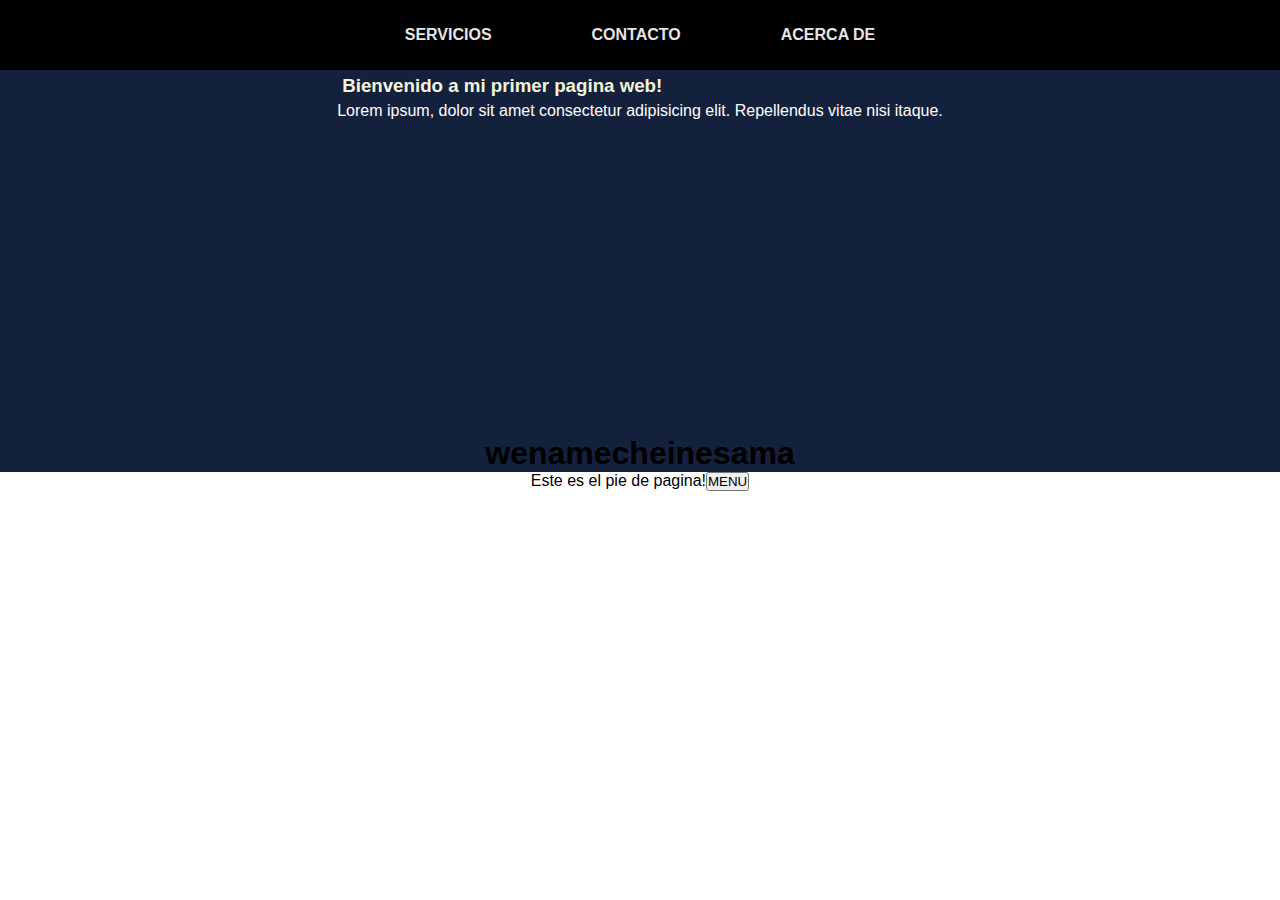
<file: index.html>
<!DOCTYPE html>
<html lang="en">
<head>
    <meta charset="UTF-8">
    
    <title>index.html</title>
    <link rel="stylesheet" href="style.css">
    <meta viewport>
    <script defer src="main.js"></script>
    
</head>
<body>

    <header id="encabezado">

        <button class="boton">MENU</button>

        

        <div>
            

        <nav class="barra" role="navigation">

            
            <h3 class="titulo">Lucy's page</h3>

            <ul id="listas">

                

                <li><a href="services.html"  class="lista"> SERVICIOS</a> </li>

                

                <li><a href="contact.html"  class="lista"> CONTACTO </a>  </li>

                <li><a href="about.html"  class="lista"> ACERCA DE </a>  </li>

                

            </ul>

           

        </nav>

        </div>




    </header>

    <main>

        <div class="container">

        <h3>Bienvenido a mi primer pagina web!</h1>

        <p>Lorem ipsum, dolor sit amet consectetur adipisicing elit. Repellendus vitae nisi itaque.</p>

    </div>

    <iframe width="560" height="315" src="https://www.youtube.com/embed/HyHNuVaZJ-k?si=n7kYsIwsVNAwkEXh" title="YouTube video player" frameborder="0" allow="accelerometer; autoplay; clipboard-write; encrypted-media; gyroscope; picture-in-picture; web-share" allowfullscreen></iframe>
    
     <div class="container greeting">

        <h1>wenamecheinesama</h1>
     </div>

    </main>

    <footer> Este es el pie de pagina! <button class="button">MENU</button></footer>

    





</body>
</html>
</file>
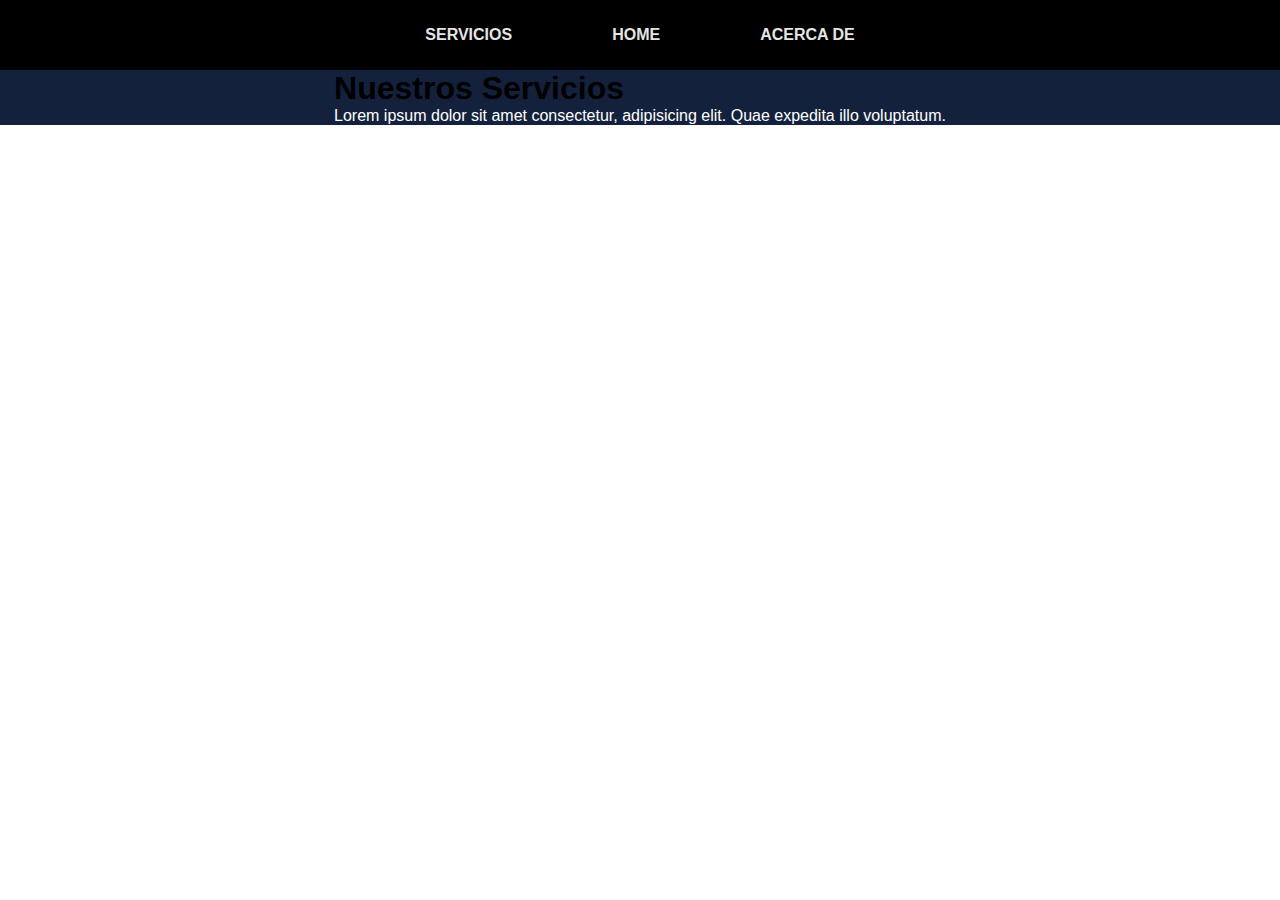
<file: contact.html>
<!DOCTYPE html>
<html lang="en">
<head>
    <meta charset="UTF-8">
    
    <title>Index.html</title>
    <link rel="stylesheet" href="style.css">
    <meta viewport>
    <script defer src="main.js"></script>
    
</head>
<body>

    <header id="encabezado">

        <button class="boton">MENU</button>

        <div>
            

        <nav class="barra" role="navigation">
            

            <ul id="listas">

                

                <li><a href="services.html" class="lista"> SERVICIOS</a> </li>

                

                <li><a href="index.html"  class="lista"> HOME</a>  </li>

                <li><a href="about.html"  class="lista"> ACERCA DE </a>  </li>

                

            </ul>

           

        </nav>

        </div>




    </header>

    <main>
        <div class="container">

            <h1>Nuestros Servicios</h1>

            <p>Lorem ipsum dolor sit amet consectetur, adipisicing elit. 
                Quae expedita illo voluptatum.</p>



        </div>









    </main>

    





</body>
</html>
</file>
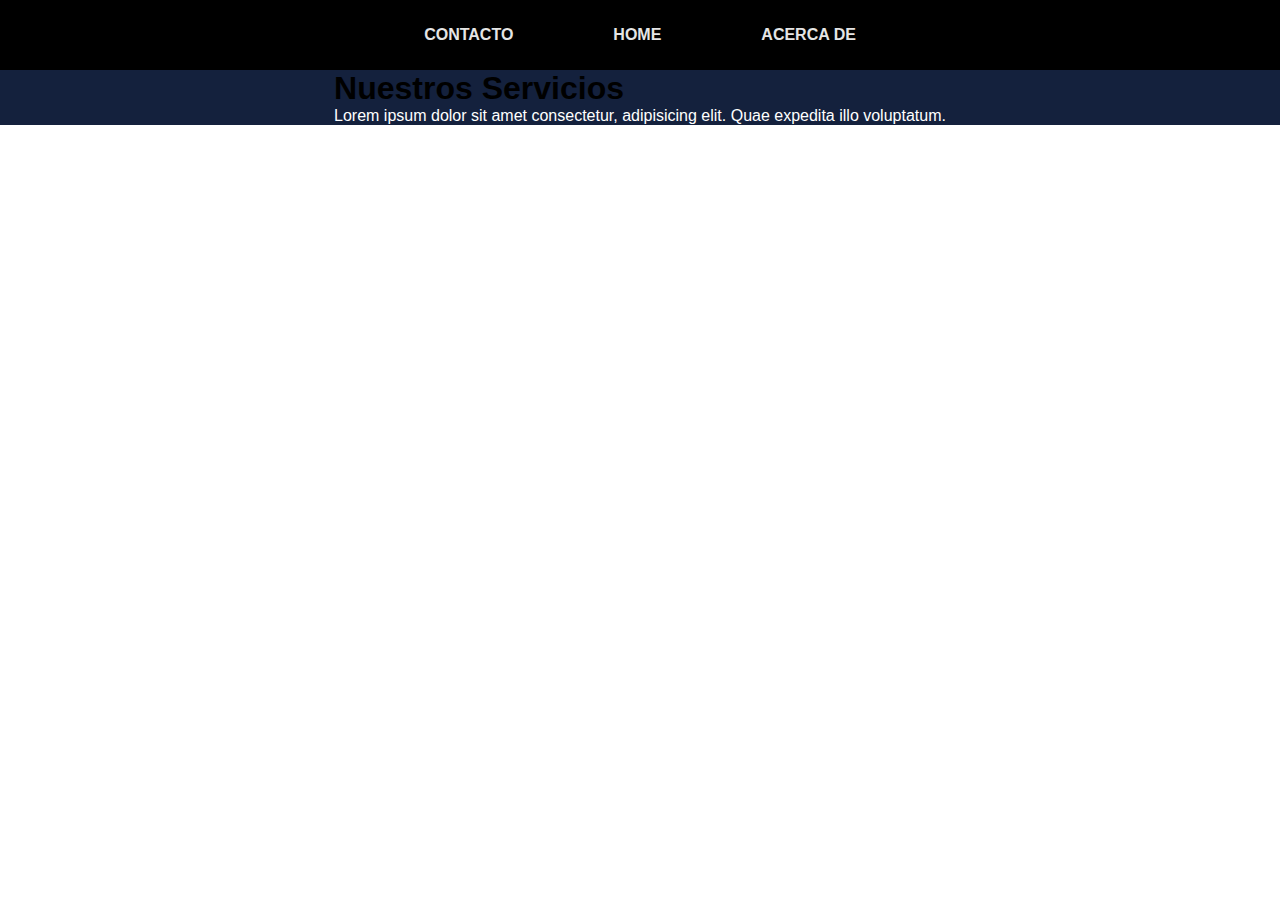
<file: services.html>
<!DOCTYPE html>
<html lang="en">
<head>
    <meta charset="UTF-8">
    
    <title>index.html</title>
    <link rel="stylesheet" href="style.css">
    <meta viewport>
    <script defer src="main.js"></script>
    
</head>
<body>

    <header id="encabezado">

        <button class="boton">MENU</button>

        <div>
            

        <nav class="barra" role="navigation">
            

            <ul id="listas">

                

                <li><a href="contact.html"  class="lista"> CONTACTO</a> </li>

                

                <li><a href="index.html"  class="lista"> HOME</a>  </li>

                <li><a href="about.html"  class="lista"> ACERCA DE </a>  </li>

                

            </ul>

           

        </nav>

        </div>




    </header>

    <main>
        <div class="container">

            <h1>Nuestros Servicios</h1>

            <p>Lorem ipsum dolor sit amet consectetur, adipisicing elit. 
                Quae expedita illo voluptatum.</p>



        </div>









    </main>

    





</body>
</html>
</file>
<file: style.css>
*{
    margin: 0;
    font-family: Arial, Helvetica, sans-serif;
    

    padding: 0;
   
}


#encabezado{
    background-color: #000000;
    margin: 0%;
    width: 100%;
    height: 70px;
    display: flex;
    justify-content: center;
    align-items: center;
    position: fixed;
    top: 0;
}

#listas{

    display: flex;
    flex-direction: row;
    justify-content: center;
    list-style: none;

    
}
.lista{
    margin: 50px;
    
}
a:hover{
    color: #fca311;
    transition: 0.5s;
    font-size: 20px;
    
}
a{
    text-decoration: none;
    color: #e5e5e5;
    font-weight: 900;


}
#barra{
    
    margin: 0 auto;
 
}
body{
    font-family: Arial, Helvetica, sans-serif;
    margin-top: 70px;
}

.boton{
    color: white;
    border:none;
    background: none;
    display: none;
   

    
}


.imagenes{
    display: flex;
    flex-direction: row;
    justify-content: center;
    
    align-self: center;
}

.img{
   
    width: 150px;
}

h3{
    color: beige;
    margin: 5px;

}

p{
    color: white;
}
main{
    display: flex;
    flex-direction: column;
    justify-content: center;
    align-items: center;
    background-color: #14213d;
}
footer{
    display: flex;
    justify-content: center;
}


.greeting {
    
    text-align: center;

}
.titulo{
    display: none;
}



    






@media(max-width: 800px){

    #encabezado{
        background-color: black;
        display: flex;
        flex-direction: column;
        
    }
    .titulo{
        display: block;
        text-align: center;
        font-size: 40px;
        
    }
    #listas{
        display: flex;
        
        flex-direction: column;
        align-items: center;
        padding: 5px 0;
        margin: 5px 0px;
       
    }
    .barra{
        width: 300px;
        height: 100%;
        background-color:rgb(61, 56, 56);
        flex-direction: column;
        align-items: center;
        position: fixed;
        top: 0;

        right: 100%;

        transition: left 0.3s;
    }

    a{
        font-size: 15px;
        color: gray;
        
        margin: 0;
        padding: 0;

    }
    li{
        margin: 5px;
    }
    a:hover{
        font-size: 15px;
    }

    .boton{
        color: white;
        border:none;
        background: none;
        display: flex;
        align-self: flex-end;
        font-family: sans-serif;
        margin: 15px;
    }

    .barra_visible{
        left: 0;
    
    }
    
    main{
        height: 700px;
    }

    
   

}
</file>
